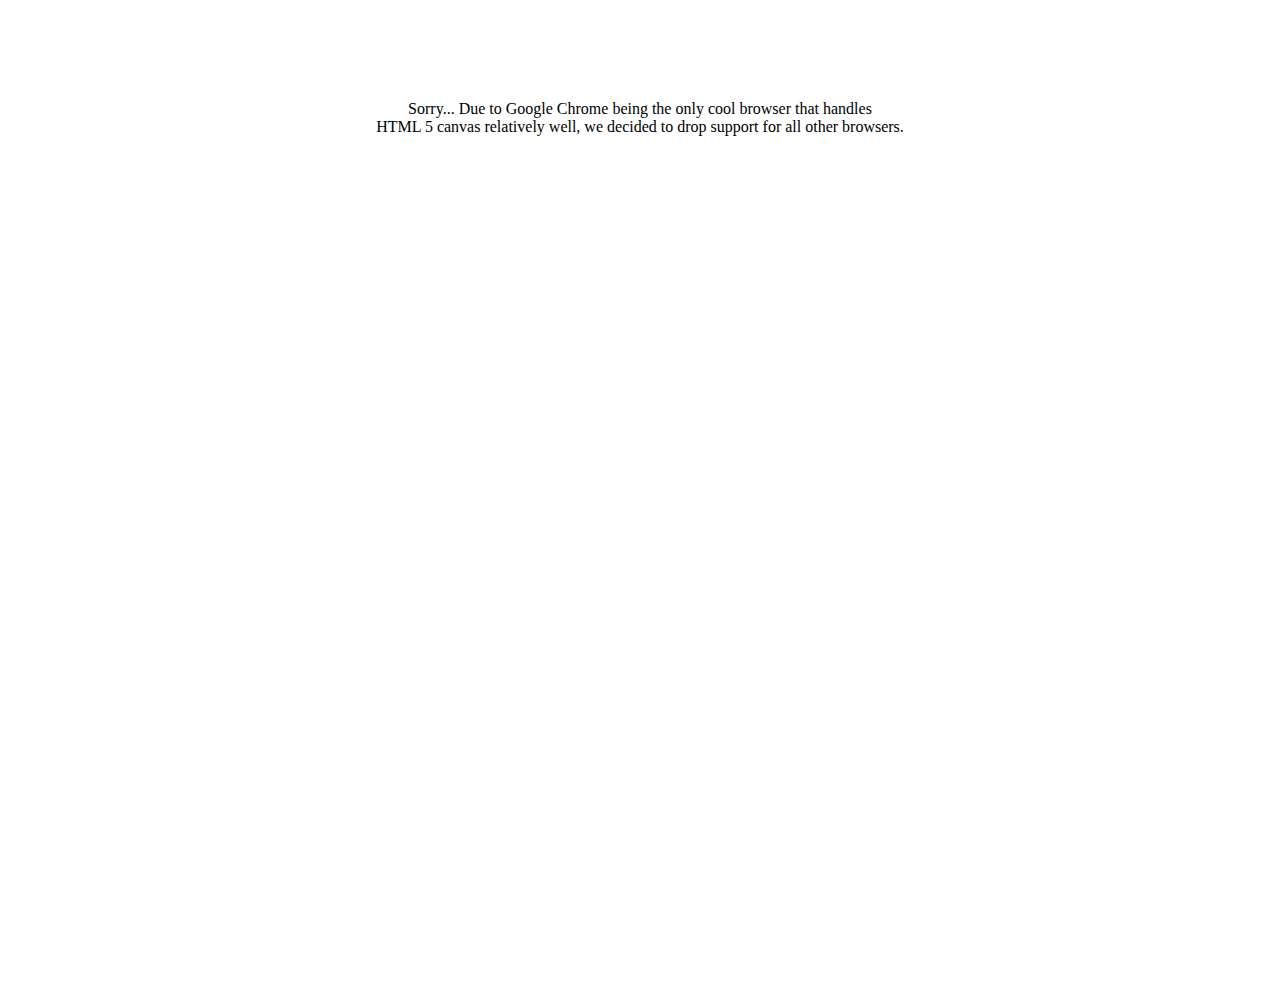
<file: index.html>
<!DOCTYPE html>
<html lang="en">
  <head>
    <meta charset="utf-8">
    <meta name="viewport" content="width=device-width, initial-scale=1, shrink-to-fit=no">
    <meta http-equiv="x-ua-compatible" content="ie=edge">
    <meta name="description" content="Defeat Trumps delusion in this lively HTML5 game."> 
    <meta name="verifyownership" content="f074b2a0c84349f608e3513c5982b600" />

   	<title>Trumps Delusion</title>

    <!-- Bootstrap CSS -->
    <link rel="stylesheet" href="https://maxcdn.bootstrapcdn.com/bootstrap/4.0.0-alpha.2/css/bootstrap.min.css" integrity="sha384-y3tfxAZXuh4HwSYylfB+J125MxIs6mR5FOHamPBG064zB+AFeWH94NdvaCBm8qnd" crossorigin="anonymous">
    <link rel="stylesheet" href="/styles/allODemStyles.css">
  </head>
  <body>
    <div id="noSupport">
      Sorry... Due to Google Chrome being the only cool browser that handles<br />
      HTML 5 canvas relatively well, we decided to drop support for all other browsers.
    </div>
    <div id="confFlag"></div>
    <div id="mericanFlag"></div>
    <canvas id="daCanvas"></canvas>
    <a href="http://valiant.ninja/#donate" style="display:none;" class="donate" target="_blank"></a>

    <script>
      (function(i,s,o,g,r,a,m){i['GoogleAnalyticsObject']=r;i[r]=i[r]||function(){
      (i[r].q=i[r].q||[]).push(arguments)},i[r].l=1*new Date();a=s.createElement(o),
      m=s.getElementsByTagName(o)[0];a.async=1;a.src=g;m.parentNode.insertBefore(a,m)
      })(window,document,'script','//www.google-analytics.com/analytics.js','ga');

      ga('create', 'UA-69820305-7', 'auto');
      ga('send', 'pageview');

    </script>

    <!-- jQuery first, then Bootstrap JS. -->
    <script src="https://ajax.googleapis.com/ajax/libs/jquery/2.1.4/jquery.min.js"></script>
    
    <script src="/scripts/variables.js"></script>

    <script>
      $(function()
      {  

        isCanvasSupported = function()
        {
          return !!(canvas.getContext && canvas.getContext('2d'));
        }
  
        // please note, 
// that IE11 now returns undefined again for window.chrome
// and new Opera 30 outputs true for window.chrome
// and new IE Edge outputs to true now for window.chrome
// and if not iOS Chrome check
// so use the below updated condition
    var isChromium = window.chrome,
    winNav = window.navigator,
    vendorName = winNav.vendor,
    isOpera = winNav.userAgent.indexOf("OPR") > -1,
    isIEedge = winNav.userAgent.indexOf("Edge") > -1,
    isIOSChrome = winNav.userAgent.match("CriOS");

    if (isIOSChrome) {
      context.fillStyle = "#fafafa";
      context.fillRect(0,0,canvas.width,canvas.height);

      context.font = "15pt Arial";
      context.fillStyle = "#343434";
      context.textAlign = 'center';
      context.textBaseLine = 'middle';
      context.fillText("Sorry... Due to Google Chrome being the only cool browser that handles", canvas.width/2, canvas.height/2);
      context.fillText("HTML 5 canvas relatively well, we decided to drop support for all other browsers.", canvas.width/2, canvas.height/2 + 20);
    } else if (
      isChromium !== null &&
      typeof isChromium !== "undefined" &&
      vendorName === "Google Inc." &&
      isOpera === false &&
      isIEedge === false
    ) {
      // is Google Chrome
    } else {
      $("#noSupport").show();
    }

      if(!isCanvasSupported())
      {
        $("#noSupport").show();
      }
    });
    </script>

    <script src="/scripts/Input.js"></script>  
    <script src="/scripts/Player.js"></script>
    <script src="/scripts/Platform.js"></script>
    <script src="/scripts/Game.js"></script> 
    <script src="/scripts/Trump.js"></script> 
    <script src="/scripts/Argument.js"></script> 
    <script src="/scripts/UI.js"></script> 
    <script src="/scripts/Popup.js"></script> 
    <script src="/scripts/Eagle.js"></script> 

    <script src="/scripts/classes.js"></script>

    <script> 
      $(function()
      {    
        var isOpera = !!window.opera || navigator.userAgent.indexOf(' OPR/') >= 0;
          // Opera 8.0+ (UA detection to detect Blink/v8-powered Opera)
        var isSafari = Object.prototype.toString.call(window.HTMLElement).indexOf('Constructor') > 0;
        
        // At least Safari 3+: "[object HTMLElementConstructor]"
        var isChrome = !!window.chrome && !isOpera && !isSafari;              // Chrome 1+
       
        //var isChrome = !!(window.chrome && chrome.webstore);

        if(isChrome)
        {
          game.preLoadImages();
        }
    });
    </script>
  </body>
</html>
</file>
<file: styles/allODemStyles.css>
* {
  padding: 0px;
  margin: 0px; }

html, body {
  width: 100%;
  height: 100%;
  background: "#4C98C9"; }

canvas {
  display: block;
  position: absolute;
  z-index: 15;
  top: 0;
  left: 0; }

#confFlag {
  position: absolute;
  z-index: 2;
  top: 0;
  left: 0;
  background: url("/confFlag.jpg");
  height: 100%;
  width: 100%;
  background-size: 100% 100%;
  display: none; }

#mericanFlag {
  position: absolute;
  z-index: 1;
  top: 0;
  left: 0;
  background: url("/mericanFlag.jpg");
  height: 100%;
  width: 100%;
  background-size: 100% 100%;
  opacity: 1;
  display: none; }

#noSupport {
  display: none;
  width: 100%;
  height: 100%;
  text-align: center;
  padding-top: 100px; }

/*# sourceMappingURL=allODemStyles.css.map */
</file>
